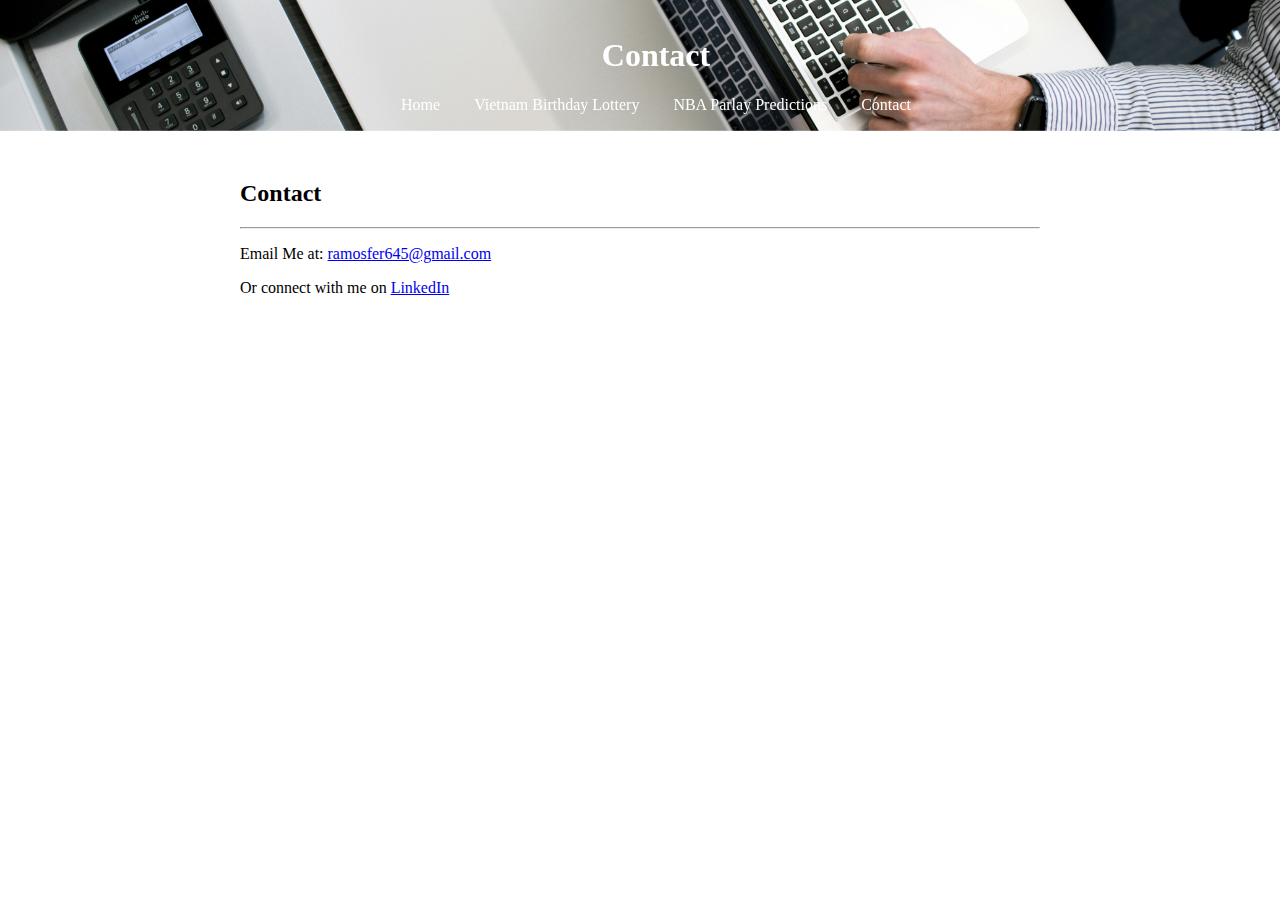
<file: contact.html>
<!DOCTYPE html>
<html lang="en">
    <head>
        <meta charset="UTF-8" />
        <meta name="viewport" content="width=device-width, initial-scale=1" />
        <title>Contact</title>
        <link rel="stylesheet" href="css/styles.css"/>
    </head>

    <body>
        <header class="contactHeader">
            <h1>Contact</h1>
            <nav>
                <a href="index.html">Home</a>
                <a href="vietnambday.html">Vietnam Birthday Lottery</a>
                <a href="nba.html">NBA Parlay Predictions</a>
                <a href="contact.html">Contact</a>
            </nav>
        </header>

        <main>
            <section>
                <h2>Contact</h2>
                <hr>
                <p>Email Me at: <a href="ramosfer645@gmail.com">ramosfer645@gmail.com</a></p>
                <p>Or connect with me on <a href="linkedin.com">LinkedIn</a></p>
                <br>
            </section>
        </main>


    </body>
</html>
</file>
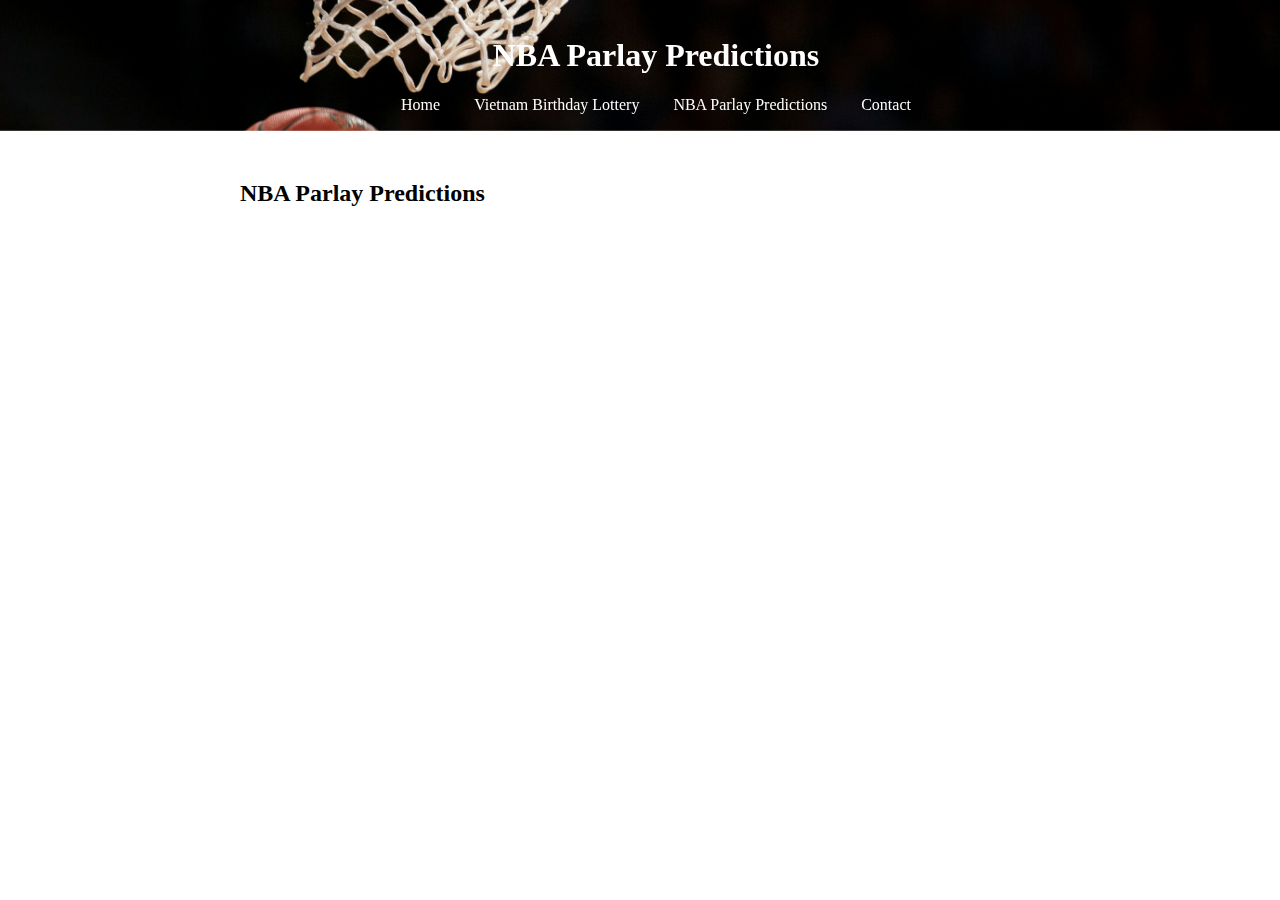
<file: nba.html>
<!DOCTYPE html>
<html lang="en">
    <head>
        <meta charset="UTF-8" />
        <meta name="viewport" content="width=device-width, initial-scale=1" />
        <title>NBA Parlay Predictions</title>
        <link rel="stylesheet" href="css/styles.css"/>
    </head>

    <body>
        <header class="nbaHeader">
            <h1>NBA Parlay Predictions</h1>
            <nav>
                <a href="index.html">Home</a>
                <a href="vietnambday.html">Vietnam Birthday Lottery</a>
                <a href="nba.html">NBA Parlay Predictions</a>
                <a href="contact.html">Contact</a>
            </nav>
        </header>

        <main>
            <section>
                <h2>NBA Parlay Predictions</h2>
            </section>
        </main>
    </body>
</html>
</file>
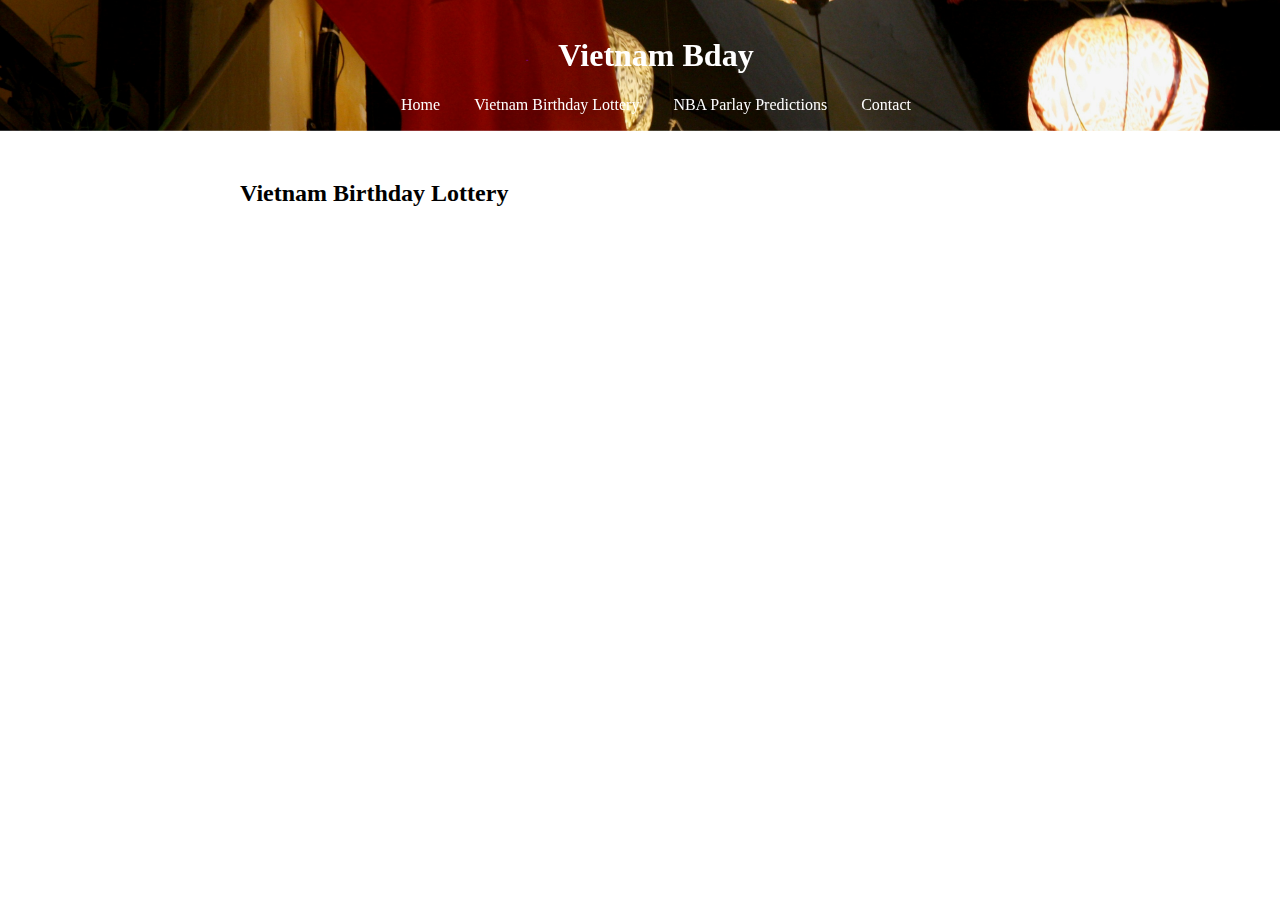
<file: vietnambday.html>
<!DOCTYPE html>
<html lang="en">
    <head>
        <meta charset="UTF-8" />
        <meta name="viewport" content="width=device-width, initial-scale=1" />
        <title>Vietnam Birthday Lottery</title>
        <link rel="stylesheet" href="css/styles.css"/>
    </head>

    <body>
        <header class="vietnamHeader">
            <h1>Vietnam Bday</h1>
            <nav>
                <a href="index.html">Home</a>
                <a href="vietnambday.html">Vietnam Birthday Lottery</a>
                <a href="nba.html">NBA Parlay Predictions</a>
                <a href="contact.html">Contact</a>
            </nav>
        </header>

        <main>
            <section>
                <h2>Vietnam Birthday Lottery</h2>
            </section>
        </main>
    </body>
</html>
</file>
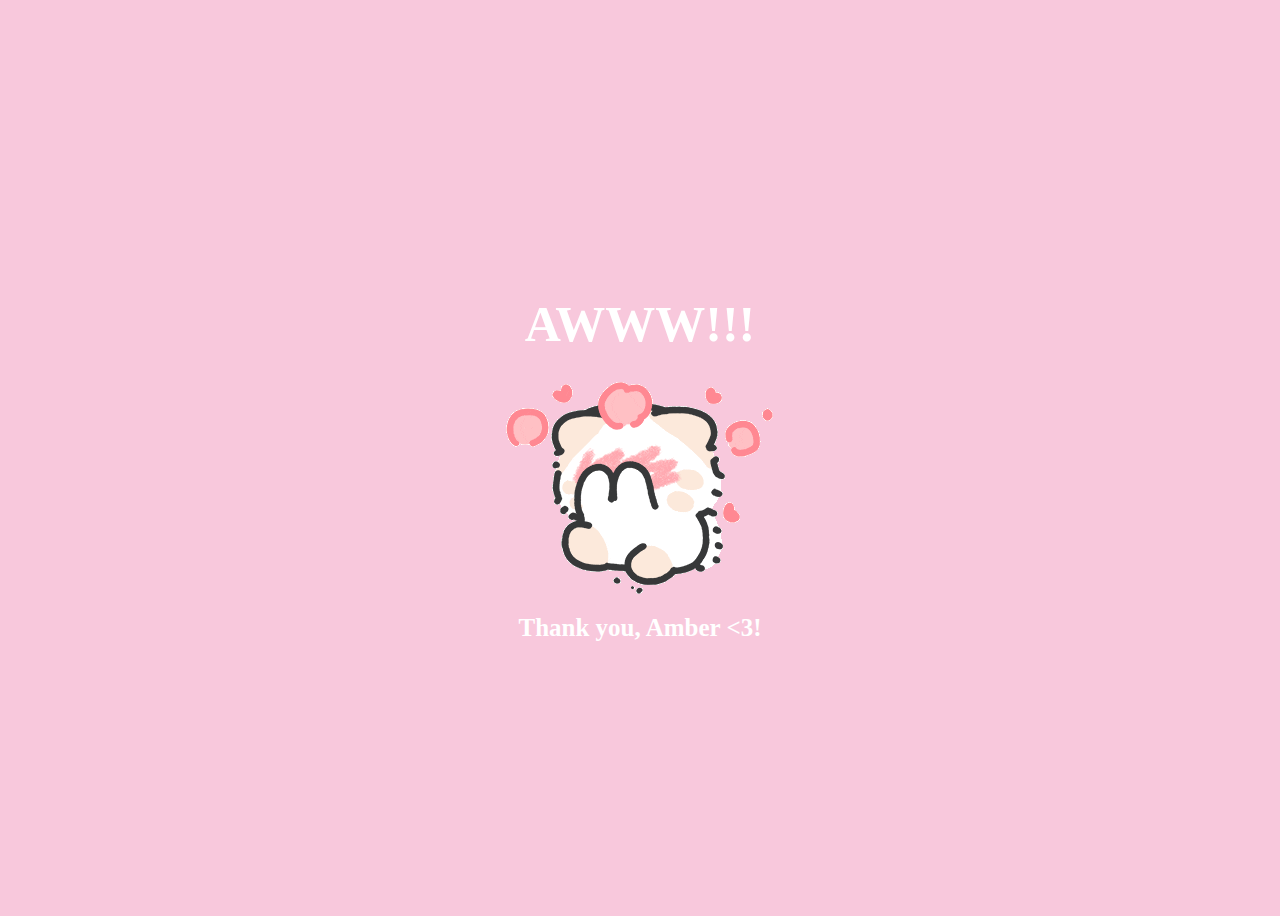
<file: yes.html>
<!DOCTYPE html>
<html lang="en">
    <head>
        <link rel="stylesheet" href="./style/css/yes_styles.css">
        
    </head> 
    <body>
        <div class="container">
            <div >
                <h1 class = "header_text">AWWW!!! </h1>
            </div>
            <div class="gif_container">
                <img src="./style/images/cute-cat.gif" alt="Cute animated illustration">
            </div>
            <p class = "text"> Thank you, Amber <3!</p>
        </div>
       
    </body> 
</html>
</file>
<file: css/styles.css>
body {
  font-family: Georgia, 'Times New Roman', Times, serif;
  margin: 0;
  padding: 0;
}

header {
  background: #000000;
  color: #fff;
  padding: 1em 0;
  text-align: center;
}

main {
  padding: 10em;
  max-width: 800px;
  margin: auto;
  background: #fff;
}

.aboutHeader {
  position: fixed;
  top: 0;
  width: 100%;
  padding: 1rem;
  background-image: url("../images/headers/aboutBackground.jpg");
  background-size: cover;
  background-position: center;
  z-index: 1000;

  /* Blur effect */
  backdrop-filter: blur(10px); /* this blurs the *background behind* the navbar */
  background-color: rgba(255, 255, 255, 0.3); /* optional: translucent overlay */
  border-bottom: 1px solid rgba(255, 255, 255, 0.2);
}

.vietnamHeader {
  position: fixed;
  top: 0;
  width: 100%;
  padding: 1rem;
  background-image: url("../images/headers/VietnamBackground.jpg");
  background-size: cover;
  background-position: center;
  z-index: 1000;

  /* Blur effect */
  backdrop-filter: blur(10px); /* this blurs the *background behind* the navbar */
  background-color: rgba(255, 255, 255, 0.3); /* optional: translucent overlay */
  border-bottom: 1px solid rgba(255, 255, 255, 0.2);
}

.nbaHeader {
  position: fixed;
  top: 0;
  width: 100%;
  padding: 1rem;
  background-image: url("../images/headers/nbaBackground.jpg");
  background-size: cover;
  background-position: center;
  z-index: 1000;

  /* Blur effect */
  backdrop-filter: blur(10px); /* this blurs the *background behind* the navbar */
  background-color: rgba(255, 255, 255, 0.3); /* optional: translucent overlay */
  border-bottom: 1px solid rgba(255, 255, 255, 0.2);
}

.contactHeader {
  position: fixed;
  top: 0;
  width: 100%;
  padding: 1rem;
  background-image: url("../images/headers/contactBackground.jpg");
  background-size: cover;
  background-position: center;
  z-index: 1000;

  /* Blur effect */
  backdrop-filter: blur(10px); /* this blurs the *background behind* the navbar */
  background-color: rgba(255, 255, 255, 0.3); /* optional: translucent overlay */
  border-bottom: 1px solid rgba(255, 255, 255, 0.2);
}

/*Navigation links*/
nav a {
  color: #fff;
  margin: 0 15px;
  text-decoration: none;
}

nav a:hover {
  text-decoration: underline;
}

footer {
  text-align: center;
  padding: 0.1em;
  background: #eee;
  color: #333;
}
</file>
<file: style/css/yes_styles.css>
body {
    display: flex;
    justify-content: center;
    align-items: center;
    height: 100vh;
    background-color: #F8C8DC;
}

/* Position the "No" button absolutely within body */
#noButton {
    position: absolute;
    margin-left: 150px;
    transition: 0.5s;
    /* Smooth movement */
}

#yesButton {
    position: absolute;
    margin-right: 150px;
    /* Smooth movement */
}

.header_text {
    font-family: 'Nunito';
    font-size: 50px;
    font-weight: bold;
    color: white;
    text-align: center;
    margin-top: 20px;
    margin-bottom: 0px;
}

.text {
    font-family: 'Nunito';
    font-size: 25px;
    font-weight: bold;
    color: white;
    text-align: center;
    margin-top: 20px;
    margin-bottom: 0px;
}

.buttons {
    display: flex;
    flex-direction: row;
    justify-content: center;
    align-items: center;
    margin-top: 20px;
    margin-left: 20px;
    /* optional: adds some space between the buttons */
}

.btn {
    background-color: #FFB6C1;
    color: white;
    padding: 15px 32px;
    text-align: center;
    display: inline-block;
    font-size: 16px;
    margin: 4px 2px;
    cursor: pointer;
    border: none;
    border-radius: 12px;
    transition: background-color 0.3s ease;
}

.btn:hover {
    background-color: #FAF9F6;
}

.gif_container {
    display: flex;
    justify-content: center;
    align-items: center;
}
</file>
